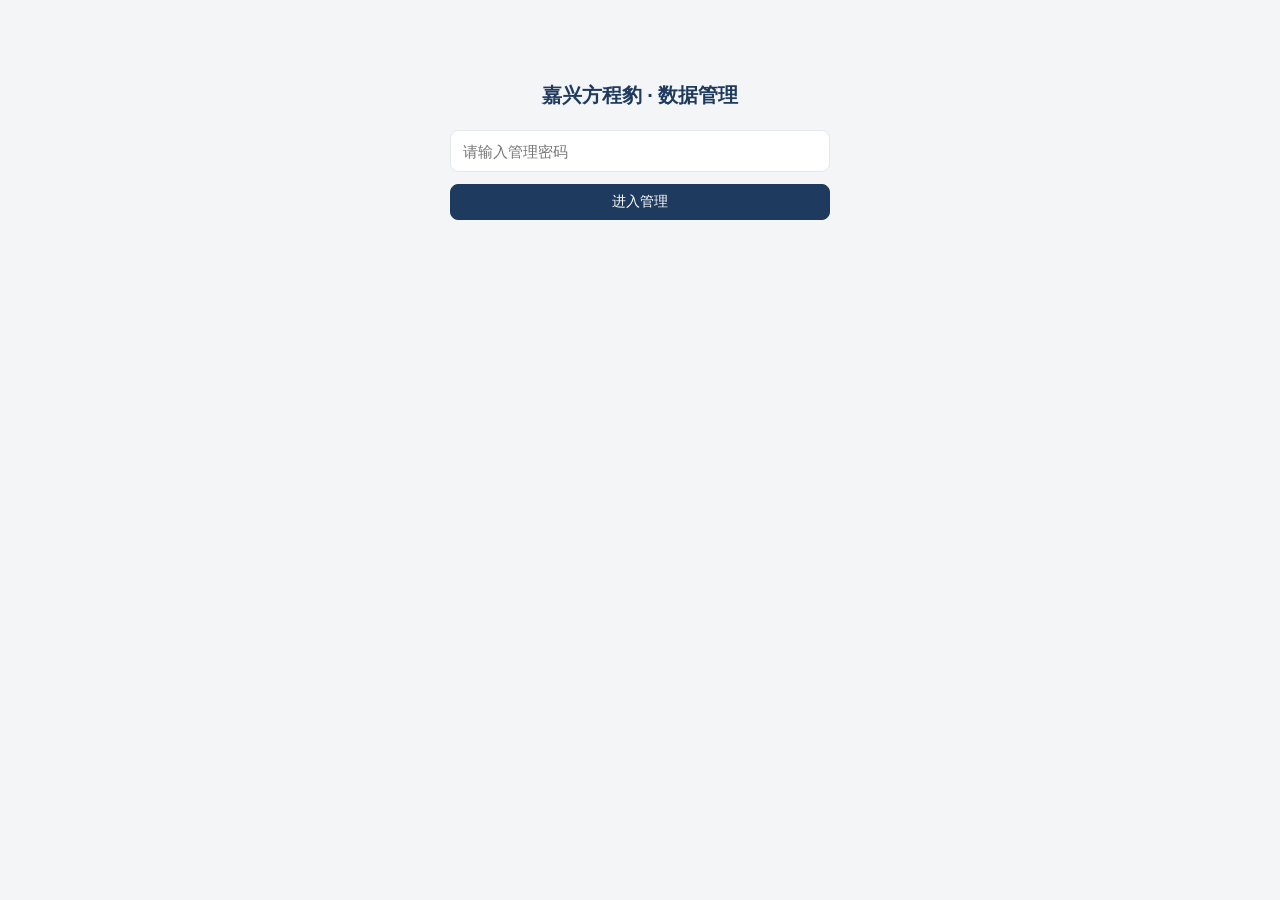
<file: admin.html>
<!DOCTYPE html>
<html lang="zh-CN">
<head>
<meta charset="UTF-8">
<meta name="viewport" content="width=device-width, initial-scale=1.0, maximum-scale=1.0, user-scalable=no">
<title>订单价格申请 · 数据管理</title>
<link rel="stylesheet" href="style.css">
<style>
  .admin-wrap { max-width: 1000px; margin: 0 auto; padding: 20px 16px 60px; }
  .card { margin-bottom: 16px; }

  /* 登录 */
  #loginView { max-width: 380px; margin: 80px auto; text-align: center; }
  #loginView h1 { font-size: 20px; color: var(--primary); margin-bottom: 20px; }
  #loginView input[type=password] {
    width: 100%; height: 42px; border: 1px solid var(--border); border-radius: 8px;
    padding: 0 12px; font-size: 15px; margin-bottom: 12px;
  }
  #loginView input:focus { outline: none; border-color: var(--primary); box-shadow: 0 0 0 3px rgba(31,58,95,.12); }
  #loginErr { color: var(--red); font-size: 13px; min-height: 18px; margin-top: 8px; }

  /* 顶部 */
  .admin-top { display: flex; align-items: center; justify-content: space-between; flex-wrap: wrap; gap: 10px; margin-bottom: 14px; }
  .admin-top h1 { font-size: 18px; color: var(--primary); }

  /* Tab */
  .tabs { display: flex; flex-wrap: wrap; gap: 6px; margin-bottom: 16px; }
  .tab-btn {
    border: 1px solid var(--border); background: #fff; color: var(--text);
    padding: 8px 14px; border-radius: 8px; font-size: 14px; cursor: pointer;
  }
  .tab-btn.active { background: var(--primary); color: #fff; border-color: var(--primary); }

  /* 数据编辑 */
  .mg-block { border: 1px solid var(--border); border-radius: 8px; padding: 12px 14px; margin-bottom: 12px; }
  .mg-block h3 { font-size: 14px; color: var(--primary); margin-bottom: 10px; display: flex; align-items: center; gap: 8px; }
  .mg-row { display: grid; gap: 8px; align-items: center; margin-bottom: 8px; }
  .mg-row input, .mg-row select {
    width: 100%; height: 34px; border: 1px solid var(--border); border-radius: 7px; padding: 0 9px; font-size: 13px;
  }
  .mg-row input[type=number] { text-align: right; }
  .mg-row input[type=checkbox] { width: auto; height: auto; border: none; padding: 0; margin: 0; vertical-align: middle; -webkit-appearance: checkbox; appearance: checkbox; }
  .mg-row input:focus, .mg-row select:focus { outline: none; border-color: var(--primary); }
  .mg-row .mg-label { font-size: 12px; color: var(--muted); }
  .del-sm {
    border: 1px solid var(--border); background: #fff; border-radius: 6px; cursor: pointer;
    width: 28px; height: 28px; color: #9aa1ab; font-size: 14px;
  }
  .del-sm:hover { color: var(--red); border-color: var(--red); }
  .mg-add { border: 1px dashed var(--primary); color: var(--primary); background: #fff; border-radius: 7px;
    padding: 6px 12px; font-size: 13px; cursor: pointer; }
  .mg-add:hover { background: #f0f4fa; }

  .save-bar { position: sticky; bottom: 0; background: #fff; border-top: 1px solid var(--border);
    padding: 12px; display: flex; align-items: center; justify-content: flex-end; gap: 10px; }
  .save-bar .status { font-size: 13px; color: var(--muted); margin-right: auto; }
  .save-bar .status.ok { color: var(--green); }
  .save-bar .status.err { color: var(--red); }
</style>
</head>
<body>

<!-- 登录 -->
<div id="loginView">
  <h1>嘉兴方程豹 · 数据管理</h1>
  <input type="password" id="pwdInput" placeholder="请输入管理密码">
  <button class="btn primary" id="loginBtn" style="width:100%">进入管理</button>
  <div id="loginErr"></div>
</div>

<!-- 管理面板 -->
<div id="panelView" class="admin-wrap" hidden>
  <div class="admin-top">
    <h1>数据管理</h1>
    <div style="display:flex;gap:8px">
      <button class="btn" id="backBtn">返回报价</button>
      <button class="btn" id="logoutBtn">退出</button>
    </div>
  </div>

  <div class="tabs" id="tabs">
    <button class="tab-btn active" data-tab="car">车系 / 车型</button>
    <button class="tab-btn" data-tab="jp">精品</button>
    <button class="tab-btn" data-tab="color">颜色 / 加价</button>
    <button class="tab-btn" data-tab="interior">内饰</button>
    <button class="tab-btn" data-tab="mt">保养</button>
    <button class="tab-btn" data-tab="bank">银行</button>
    <button class="tab-btn" data-tab="loan">限价 / 保险</button>
    <button class="tab-btn" data-tab="dropdown">下拉选项</button>
    <button class="tab-btn" data-tab="calc">计算配置</button>
    <button class="tab-btn" data-tab="github">GitHub 配置</button>
  </div>

  <div id="tabContent"></div>

  <div class="save-bar">
    <span class="status" id="saveStatus"></span>
    <button class="btn" id="previewBtn">预览数据</button>
    <button class="btn primary" id="saveBtn">保存到 GitHub</button>
  </div>
</div>

<script src="data.js?v=16"></script>
<script src="admin.js?v=16"></script>
</body>
</html>
</file>
<file: style.css>
/* ===== 简约商务白 · 订单价格申请 ===== */
:root {
  --bg: #f4f5f7;
  --card: #ffffff;
  --border: #e4e7ec;
  --text: #1f2329;
  --muted: #6b7280;
  --primary: #1f3a5f;
  --accent: #e0512f;
  --green: #1f9d6a;
  --red: #d0342c;
  --radius: 10px;
  --shadow: 0 1px 3px rgba(16, 24, 40, 0.08);
}

* { box-sizing: border-box; margin: 0; padding: 0; }

html, body { -webkit-text-size-adjust: 100%; }

body {
  font-family: -apple-system, BlinkMacSystemFont, "Segoe UI", "PingFang SC",
    "Hiragino Sans GB", "Microsoft YaHei", sans-serif;
  background: var(--bg);
  color: var(--text);
  font-size: 14px;
  line-height: 1.5;
}

/* ===== 顶部栏 ===== */
.topbar {
  position: sticky;
  top: 0;
  z-index: 10;
  background: #fff;
  border-bottom: 1px solid var(--border);
  display: flex;
  align-items: center;
  justify-content: space-between;
  padding: 12px 20px;
  box-shadow: 0 1px 2px rgba(16,24,40,.05);
}
.brand {
  display: flex;
  align-items: center;
  gap: 10px;
  font-weight: 700;
  font-size: 17px;
  color: var(--primary);
  letter-spacing: .5px;
}
.brand .dot {
  width: 10px; height: 10px; border-radius: 50%;
  background: var(--accent); flex-shrink: 0;
}
.actions { display: flex; gap: 8px; }
.btn {
  border: 1px solid var(--border);
  background: #fff;
  color: var(--text);
  padding: 8px 16px;
  border-radius: 8px;
  font-size: 14px;
  cursor: pointer;
  transition: background .15s, border-color .15s;
}
.btn:hover { background: #f0f2f5; }
.btn:active { transform: translateY(1px); }
.btn.primary {
  background: var(--primary);
  border-color: var(--primary);
  color: #fff;
}
.btn.primary:hover { background: #2b4a73; }
.btn.add {
  border-style: dashed;
  color: var(--primary);
  padding: 6px 12px;
  font-size: 13px;
  margin-left: auto;
  flex-shrink: 0;
}
.btn.add:hover { background: #f0f4fa; }

/* ===== 主体 ===== */
.container {
  max-width: 1080px;
  margin: 0 auto;
  padding: 20px 16px 60px;
  display: flex;
  flex-direction: column;
  gap: 16px;
}

.card {
  background: var(--card);
  border: 1px solid var(--border);
  border-radius: var(--radius);
  box-shadow: var(--shadow);
  padding: 18px 20px;
}
.card h2 {
  font-size: 15px;
  color: var(--primary);
  padding-left: 10px;
  border-left: 4px solid var(--accent);
  margin-bottom: 14px;
  font-weight: 700;
}

/* ===== 表单网格 ===== */
.grid {
  display: grid;
  grid-template-columns: repeat(auto-fill, minmax(200px, 1fr));
  gap: 14px 16px;
}
.field { display: flex; flex-direction: column; gap: 5px; }
.field label {
  font-size: 12.5px;
  color: var(--muted);
  font-weight: 500;
}
.field input[type="number"] { text-align: right; }
.field input,
.field select {
  height: 38px;
  border: 1px solid var(--border);
  border-radius: 8px;
  padding: 0 10px;
  font-size: 14px;
  color: var(--text);
  background: #fff;
  width: 100%;
  transition: border-color .15s, box-shadow .15s;
  -webkit-appearance: none;
  appearance: none;
}
.field select {
  background-image: url("data:image/svg+xml,%3Csvg xmlns='http://www.w3.org/2000/svg' width='12' height='12' viewBox='0 0 24 24' fill='none' stroke='%236b7280' stroke-width='2'%3E%3Cpath d='M6 9l6 6 6-6'/%3E%3C/svg%3E");
  background-repeat: no-repeat;
  background-position: right 10px center;
  padding-right: 30px;
}
.field input:focus, .field select:focus {
  outline: none;
  border-color: var(--primary);
  box-shadow: 0 0 0 3px rgba(31,58,95,.12);
}
.hint { font-size: 11.5px; color: var(--muted); min-height: 15px; }
.hint.premium { color: var(--accent); font-weight: 600; }

/* ===== 结果卡片 ===== */
.result-box {
  background: #fafbfc;
  border: 1px solid var(--border);
  border-radius: 8px;
  padding: 12px 14px;
  display: flex;
  flex-direction: column;
  gap: 4px;
}
.result-box .k { font-size: 12px; color: var(--muted); }
.result-box .v { font-size: 20px; font-weight: 700; color: var(--primary); text-align: right; }
.result-box .v.amount { font-variant-numeric: tabular-nums; }

.result-row {
  display: grid;
  grid-template-columns: repeat(auto-fit, minmax(180px, 1fr));
  gap: 12px;
  margin-top: 16px;
}

/* ===== 子区块 ===== */
.sub-block {
  border: 1px solid var(--border);
  border-radius: 8px;
  padding: 14px 16px;
  margin-top: 12px;
}
.sub-block .sub-title {
  font-size: 13px;
  font-weight: 700;
  color: var(--primary);
  margin-bottom: 12px;
  display: flex;
  align-items: center;
  gap: 8px;
  flex-wrap: wrap;
}
.sub-block .sub-title .calc {
  font-weight: 500;
  font-size: 13px;
  color: #4b5563;
}

/* ===== 动态表格 ===== */
.dyn-head {
  display: grid;
  gap: 8px;
  align-items: center;
  margin-bottom: 6px;
  padding-right: 34px;
}
.dyn-head span { font-size: 12px; color: var(--muted); font-weight: 500; }
.dyn-row {
  position: relative;
  display: grid;
  gap: 8px;
  align-items: end;
  margin-bottom: 10px;
  padding-right: 34px;
}
.dyn-row .field input, .dyn-row .field select { height: 36px; }
.dyn-row input, .dyn-row select {
  width: 100%;
  height: 36px;
  border: 1px solid var(--border);
  border-radius: 8px;
  padding: 0 10px;
  font-size: 14px;
  color: var(--text);
  background: #fff;
}
.dyn-row input[type="number"] { text-align: right; }
.dyn-row select {
  background-image: url("data:image/svg+xml,%3Csvg xmlns='http://www.w3.org/2000/svg' width='12' height='12' viewBox='0 0 24 24' fill='none' stroke='%236b7280' stroke-width='2'%3E%3Cpath d='M6 9l6 6 6-6'/%3E%3C/svg%3E");
  background-repeat: no-repeat;
  background-position: right 10px center;
  padding-right: 26px;
  -webkit-appearance: none;
  appearance: none;
}
.dyn-row .calc-out {
  height: 36px;
  display: flex;
  align-items: center;
  justify-content: flex-end;
  background: #fafbfc;
  border: 1px solid var(--border);
  border-radius: 8px;
  padding: 0 10px;
  font-weight: 600;
  font-variant-numeric: tabular-nums;
}
.del {
  position: absolute;
  right: 0;
  top: 2px;
  width: 28px;
  height: 28px;
  border: 1px solid var(--border);
  background: #fff;
  border-radius: 6px;
  cursor: pointer;
  color: #9aa1ab;
  font-size: 16px;
  line-height: 1;
}
.del:hover { color: var(--red); border-color: var(--red); }

/* ===== 汇总 ===== */
.summary-grid {
  display: grid;
  grid-template-columns: repeat(auto-fit, minmax(150px, 1fr));
  gap: 12px;
}
.summary-item {
  border: 1px solid var(--border);
  border-radius: 8px;
  padding: 12px 14px;
  background: #fafbfc;
  text-align: center;
}
.summary-item .k { font-size: 12px; color: var(--muted); }
.summary-item .v { font-size: 22px; font-weight: 700; margin-top: 4px; color: var(--primary); }
.summary-item.warn .v { color: var(--red); }
.summary-item.ok .v { color: var(--green); }

/* ===== 打印 ===== */
#printArea { display: none; }
@media print {
  @page { size: A4; margin: 6mm; }
  .topbar, .container, .modal-mask { display: none !important; }
  #printArea {
    display: block !important;
    font-family: "Microsoft YaHei", sans-serif;
    color: #000;
  }
  #printArea .ex-wrap { box-shadow: none; width: 100%; }
  #printArea .ex-wrap .ex-head,
  #printArea .ex-wrap .ex-s,
  #printArea .ex-wrap .ex-p.ex-hl,
  #printArea .ex-wrap .ex-tbl th {
    -webkit-print-color-adjust: exact;
    print-color-adjust: exact;
  }
}

/* ===== 移动端 ===== */
@media (max-width: 640px) {
  .container { padding: 12px 10px 40px; }
  .topbar {
    position: static;
    flex-direction: column;
    align-items: stretch;
    padding: 8px 12px 10px;
    gap: 8px;
  }
  .brand { font-size: 15px; justify-content: center; }
  .actions {
    display: grid;
    grid-template-columns: repeat(3, 1fr);
    gap: 6px;
  }
  .actions .btn { padding: 7px 4px; font-size: 12.5px; text-align: center; justify-content: center; }
  .grid { grid-template-columns: 1fr 1fr; }
  .result-box .v { font-size: 17px; }
  .dyn-row {
    grid-template-columns: 1fr 1fr !important;
    padding-right: 30px;
  }
  .dyn-row .calc-out {
    grid-column: 1 / -1;
    flex-direction: column;
    align-items: flex-end;
    gap: 2px;
  }
  .dyn-head { display: none; }
}

/* ===== 汇总置顶冻结 ===== */
.summary-card {
  position: sticky;
  top: 61px;
  z-index: 20;
  background: #fff;
  padding: 14px 16px;
}
.summary-card .summary-grid {
  grid-template-columns: repeat(auto-fit, minmax(120px, 1fr));
}
.summary-card .summary-item { padding: 10px 8px; }
.summary-card .summary-item .v { font-size: 19px; }

/* ===== 手机端汇总缩小 ===== */
@media (max-width: 640px) {
  .summary-card { padding: 6px 10px; }
  .summary-card .summary-grid { grid-template-columns: repeat(3, 1fr); gap: 6px; }
  .summary-card .summary-item { padding: 5px 4px; }
  .summary-card .summary-item .k { font-size: 10px; }
  .summary-card .summary-item .v { font-size: 14px; margin-top: 2px; }
}

/* ===== 动态行手机端字段名 ===== */
.mob-label {
  display: none;
  font-size: 12px;
  color: var(--muted);
  margin-bottom: 3px;
  font-weight: 500;
}
.dyn-row .calc-out .mob-label {
  display: block;
  text-align: right;
  font-weight: 500;
}
@media (max-width: 640px) {
  .mob-label { display: block; }
}

/* ===== 导出/打印模板（统一美观版式） ===== */
#exportArea {
  position: fixed;
  left: -10000px;
  top: 0;
  width: 794px;
  background: #f4f5f7;
  padding: 16px 18px;
  color: #1f2329;
  font-family: -apple-system, BlinkMacSystemFont, "Segoe UI", "PingFang SC",
    "Hiragino Sans GB", "Microsoft YaHei", sans-serif;
}
.ex-wrap {
  background: #ffffff;
  border-radius: 12px;
  overflow: hidden;
  box-shadow: 0 2px 12px rgba(16,24,40,.06);
}
.ex-wrap .ex-head {
  background: linear-gradient(135deg, #1f3a5f, #2b4a73);
  color: #fff;
  padding: 12px 20px;
  display: flex;
  align-items: center;
  justify-content: space-between;
}
.ex-wrap .ex-brand {
  font-size: 17px;
  font-weight: 700;
  letter-spacing: 1px;
  display: flex;
  align-items: center;
  gap: 8px;
}
.ex-wrap .ex-dot {
  width: 10px; height: 10px; border-radius: 50%;
  background: #e0512f; display: inline-block;
}
.ex-wrap .ex-date { font-size: 12.5px; opacity: .9; }
.ex-wrap .ex-sec {
  font-size: 13px;
  font-weight: 700;
  color: #1f3a5f;
  margin: 12px 20px 6px;
  padding-left: 10px;
  border-left: 4px solid #e0512f;
}
.ex-wrap .ex-summary {
  display: grid;
  grid-template-columns: repeat(6, 1fr);
  gap: 6px;
  padding: 10px 20px 2px;
}
.ex-wrap .ex-s {
  background: #f4f5f7;
  border: 1px solid #e4e7ec;
  border-radius: 8px;
  padding: 7px 6px;
  text-align: center;
}
.ex-wrap .ex-sk { display: block; font-size: 11.5px; color: #6b7280; }
.ex-wrap .ex-sv { display: block; font-size: 15px; font-weight: 700; color: #1f3a5f; margin-top: 2px; font-variant-numeric: tabular-nums; }
.ex-wrap .ex-grid {
  display: grid;
  grid-template-columns: 1fr 1fr;
  gap: 3px 20px;
  padding: 0 20px;
}
.ex-wrap .ex-i {
  display: flex;
  justify-content: space-between;
  align-items: center;
  padding: 4px 0;
  border-bottom: 1px dashed #eef0f3;
}
.ex-wrap .ex-k { color: #6b7280; font-size: 12.5px; }
.ex-wrap .ex-v { font-weight: 600; font-size: 13.5px; color: #1f2329; }
.ex-wrap .ex-price {
  display: grid;
  grid-template-columns: repeat(5, 1fr);
  gap: 6px;
  padding: 0 20px;
}
.ex-wrap .ex-p {
  background: #fafbfc;
  border: 1px solid #e4e7ec;
  border-radius: 8px;
  padding: 7px 6px;
  text-align: center;
}
.ex-wrap .ex-pk { display: block; font-size: 11.5px; color: #6b7280; }
.ex-wrap .ex-pv { display: block; font-size: 14px; font-weight: 700; color: #1f3a5f; margin-top: 2px; font-variant-numeric: tabular-nums; }
.ex-wrap .ex-p.ex-hl { background: #f0f4fa; border-color: #1f3a5f; }
.ex-wrap .ex-p.ex-hl .ex-pv { color: #e0512f; }
.ex-wrap .ex-tier3 { padding: 0 20px 14px; }
.ex-wrap .ex-mb { margin-bottom: 8px; }
.ex-wrap .ex-mt {
  font-size: 12px;
  font-weight: 700;
  color: #1f3a5f;
  margin-bottom: 3px;
}
.ex-wrap .ex-tbl {
  width: 100%;
  border-collapse: collapse;
  font-size: 11.5px;
}
.ex-wrap .ex-tbl th {
  background: #f4f5f7;
  color: #4b5563;
  font-weight: 600;
  padding: 4px 6px;
  border: 1px solid #e4e7ec;
  text-align: right;
}
.ex-wrap .ex-tbl th:first-child { text-align: left; }
.ex-wrap .ex-tbl td {
  padding: 4px 6px;
  border: 1px solid #eef0f3;
  text-align: right;
  font-variant-numeric: tabular-nums;
}
.ex-wrap .ex-tbl td:first-child { text-align: left; }

/* ===== 导出图片预览模态框 ===== */
.modal-mask {
  display: none;
  position: fixed;
  inset: 0;
  z-index: 100;
  background: rgba(15, 23, 42, .55);
  align-items: center;
  justify-content: center;
  padding: 16px;
}
.modal-box {
  background: #fff;
  border-radius: 12px;
  max-width: 760px;
  width: 100%;
  max-height: 90vh;
  display: flex;
  flex-direction: column;
  box-shadow: 0 12px 40px rgba(0,0,0,.25);
  overflow: hidden;
}
.modal-head {
  display: flex;
  align-items: center;
  justify-content: space-between;
  padding: 14px 18px;
  font-weight: 700;
  font-size: 15px;
  border-bottom: 1px solid #e4e7ec;
}
.modal-close {
  border: none;
  background: transparent;
  font-size: 24px;
  line-height: 1;
  cursor: pointer;
  color: #6b7280;
}
.modal-close:hover { color: #d0342c; }
.modal-body {
  overflow: auto;
  padding: 16px 18px;
  background: #f4f5f7;
  display: flex;
  justify-content: center;
}
.modal-body img {
  max-width: 100%;
  height: auto;
  border-radius: 6px;
  box-shadow: 0 2px 10px rgba(0,0,0,.12);
}
.modal-foot {
  display: flex;
  justify-content: flex-end;
  gap: 10px;
  padding: 14px 18px;
  border-top: 1px solid #e4e7ec;
}
@media (max-width: 640px) {
  .modal-body { padding: 10px; }
}

/* ===== 拖拽交换 ===== */
.drag-handle {
  cursor: grab;
  color: #c0c6cf;
  font-size: 15px;
  user-select: none;
  text-align: center;
  line-height: 1;
  align-self: center;
}
.drag-handle:hover { color: var(--primary); }
.drag-src { opacity: .4; }
.drag-over { outline: 2px dashed var(--primary); outline-offset: 2px; }
</file>
